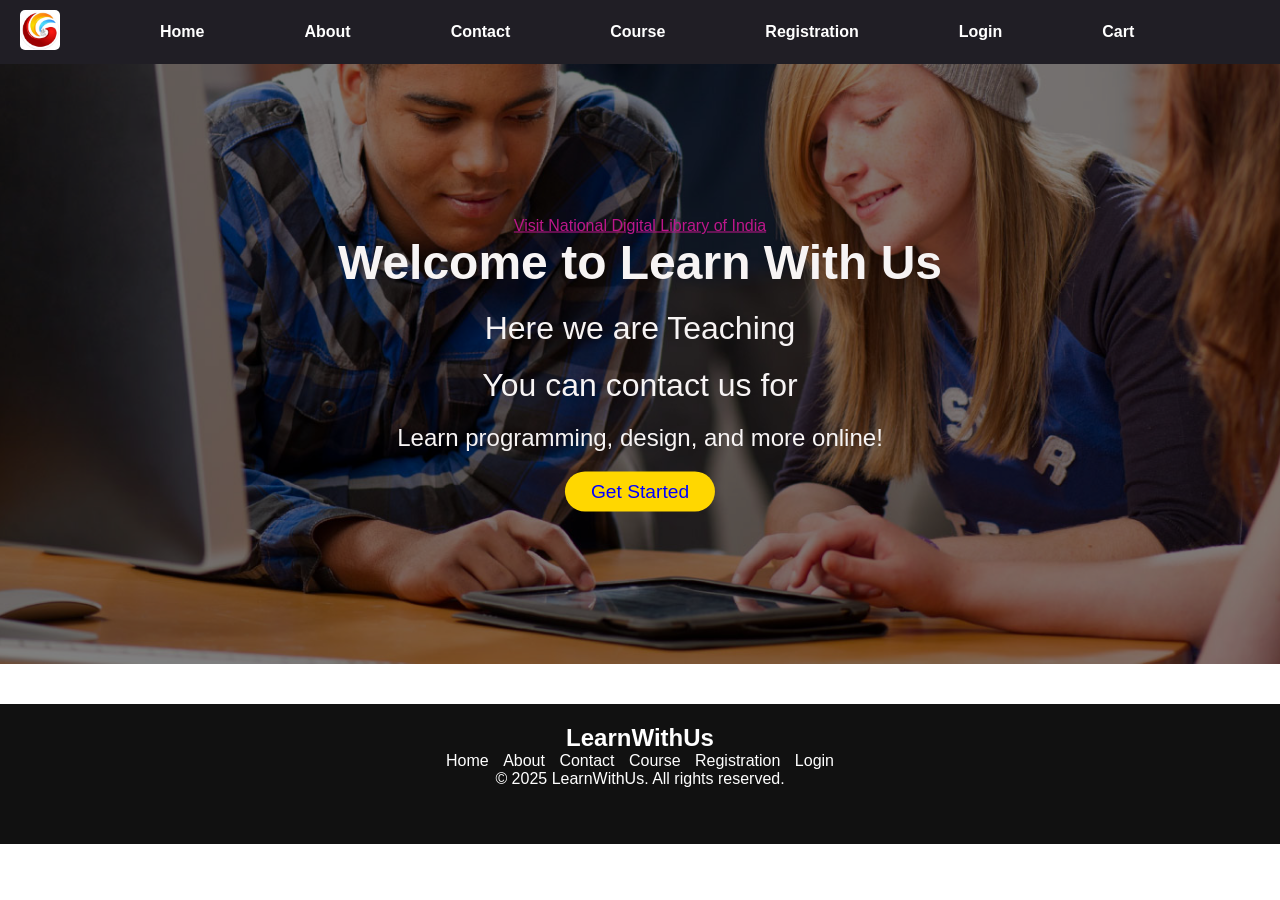
<file: static-educational-website/index.html>
<!DOCTYPE html>
<html lang="en">

<head>
<meta charset="UTF-8">
<meta name="viewport" content="width=device-width, initial-scale=1.0">
<title>Basic of CSS</title>

<link rel="stylesheet" href="style.css">

</head>

<body>

<header class="site">

<nav class="navbar">

<div class="logo">
<img src="logo.jpeg">
</div>

<a href="#">Home</a>
<a href="#">About</a>
<a href="#">Contact</a>
<a href="#">Course</a>
<a href="#">Registration</a>
<a href="#">Login</a>
<a href="#">Cart</a>

</nav>

</header>


<main>

<div class="main">

<div class="overlayer">

<a href="https://ndl.iitkgp.ac.in/" target="_blank" id="link">
Visit National Digital Library of India
</a>

<h1>Welcome to Learn With Us</h1>

<p id="p1">Here we are Teaching</p>

<p id="p2">You can contact us for</p>

<p style="font-family: Verdana, sans-serif;">
Learn programming, design, and more online!
</p>

<button id="btn">Get Started</button>

</div>

</div>

</main>


<footer>

<div class="footer-container">

<div class="footer-logo">
<h2>LearnWithUs</h2>
</div>

<div class="link">
<a href="#">Home</a>
<a href="#">About</a>
<a href="#">Contact</a>
<a href="#">Course</a>
<a href="#">Registration</a>
<a href="#">Login</a>
</div>

<div class="footer-info">
<p>© 2025 LearnWithUs. All rights reserved.</p>
</div>

</div>

</footer>

</body>
</html>
</file>
<file: static-educational-website/style.css>
*{
margin:0;
padding:0;
box-sizing:border-box;
}

body{
font-family:Arial, sans-serif;
}

/* Header */

.site{
display:flex;
align-items:center;
justify-content:space-between;
background-color:rgb(32,30,37);
padding:10px 20px;
}

.navbar{
display:flex;
align-items:center;
gap:100px;
}

.navbar a{
text-decoration:none;
color:white;
font-weight:bold;
transition:color 0.3s;
}

.navbar a:hover{
color:#FFD700;
}

/* Logo */

.logo img{
height:40px;
width:40px;
border-radius:5px;
}

/* Main Section */

.main{
background-image:url("backf.jpg");
background-size:cover;
background-position:center;
background-repeat:no-repeat;
height:600px;
width:100%;
position:relative;
}

.main::before{
content:"";
position:absolute;
top:0;
left:0;
width:100%;
height:100%;
background-color:rgba(0,0,0,0.5);
}

.overlayer{
position:absolute;
top:50%;
left:50%;
transform:translate(-50%,-50%);
text-align:center;
color:rgb(247, 244, 244);
}

.overlayer h1{
font-size:3rem;
margin-bottom:20px;
}

.overlayer p{
font-size:1.5rem;
margin-bottom:20px;
}
.overlayer a{
color:black
}
#p1,#p2{
font-size:2rem;
font-family:'Franklin Gothic Medium','Arial Narrow',Arial,sans-serif;
}

/* Link states */

#link:link{
color:rgb(188,23,138);
}

#link:visited{
color:rgb(31,14,155);
}

#link:hover{
color:rgb(36,232,95);
}

#link:active{
color:rgb(222,121,20);
}

/* Button */

#btn{
font-size:1.2rem;
color:blue;
background-color:#FFD700;
border-radius:25px;
width:150px;
height:40px;
padding:6px 15px;
border:none;
cursor:pointer;
}

#btn:hover{
color:red;
}

/* Footer */

footer{
background-color:#111;
color:white;
text-align:center;
padding:20px 0;
margin-top:40px;
}

footer a{
color:white;
text-decoration:none;
margin:0 5px;
}

footer a:hover{
color:#FFD700;
}

.footer-container{
height:100px;
text-align:center;
}
</file>
